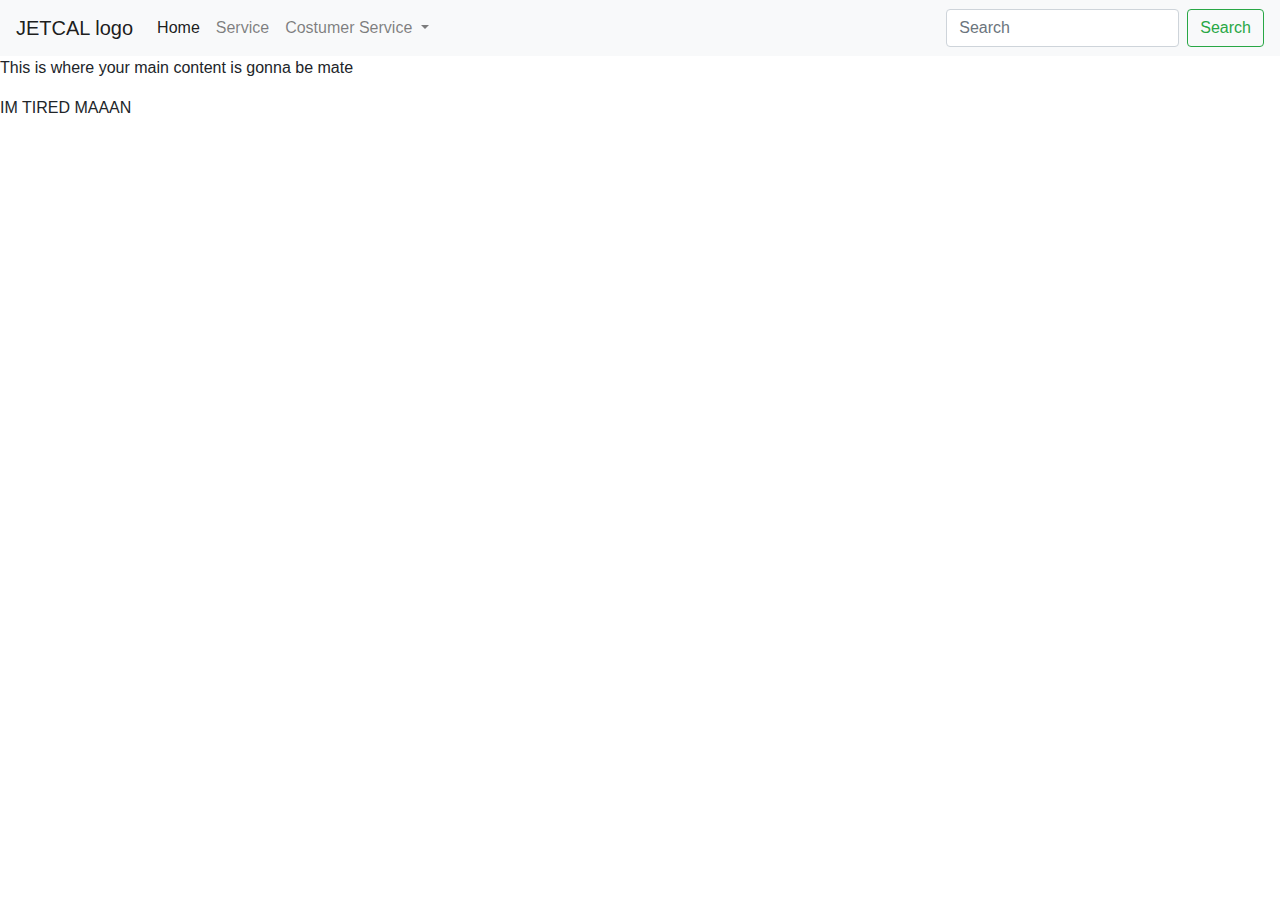
<file: index.html>
<!doctype html>
<html lang="en">
  <head>
    <title>Title</title>
    <!-- Required meta tags -->
    <meta charset="utf-8">
    <meta name="viewport" content="width=device-width, initial-scale=1, shrink-to-fit=no">

    <!-- Bootstrap CSS -->
    <link rel="stylesheet" href="https://stackpath.bootstrapcdn.com/bootstrap/4.3.1/css/bootstrap.min.css" integrity="sha384-ggOyR0iXCbMQv3Xipma34MD+dH/1fQ784/j6cY/iJTQUOhcWr7x9JvoRxT2MZw1T" crossorigin="anonymous">
  </head>
  <body>
    <header>

      <nav class="navbar navbar-expand-lg navbar-light bg-light">
        <a class="navbar-brand" href="#">JETCAL logo</a>
        <button class="navbar-toggler" type="button" data-toggle="collapse" data-target="#navbarSupportedContent" aria-controls="navbarSupportedContent" aria-expanded="false" aria-label="Toggle navigation">
          <span class="navbar-toggler-icon"></span>
        </button>
      
        <div class="collapse navbar-collapse" id="navbarSupportedContent">
          <ul class="navbar-nav mr-auto">
            <li class="nav-item active">
              <a 
                class="nav-link" href="index.html">Home <span class="sr-only">(current)</span>
              </a>
            </li>
            <li class="nav-item">
              <a 
                class="nav-link" href="service.html">Service
              </a>
            </li>
            <li class="nav-item dropdown">
              <a class="nav-link dropdown-toggle" href="#" id="navbarDropdown" role="button" data-toggle="dropdown" aria-haspopup="true" aria-expanded="false">
                Costumer Service
              </a>
              <div class="dropdown-menu" aria-labelledby="navbarDropdown">
                <a 
                  class="dropdown-item" href="faq.html">FAQ
                </a>
                <div class="dropdown-divider"></div>
                <a 
                  class="dropdown-item" href="contactus.html">Contact Us
                </a>
              </div>
            </li>
          </ul>
          <form class="form-inline my-2 my-lg-0">
            <input class="form-control mr-sm-2" type="search" placeholder="Search" aria-label="Search">
            <button 
              class="btn btn-outline-success my-2 my-sm-0" type="submit">Search
            </button>
          </form>
        </div>
      </nav>

  </header>

  <main>
    <p>This is where your main content is gonna be mate</p>
    <p>IM TIRED MAAAN</p>



  </main>
  <footer>


      
  </footer>
    <!-- Optional JavaScript -->
    <!-- jQuery first, then Popper.js, then Bootstrap JS -->
    <script src="https://code.jquery.com/jquery-3.3.1.slim.min.js" integrity="sha384-q8i/X+965DzO0rT7abK41JStQIAqVgRVzpbzo5smXKp4YfRvH+8abtTE1Pi6jizo" crossorigin="anonymous"></script>
    <script src="https://cdnjs.cloudflare.com/ajax/libs/popper.js/1.14.7/umd/popper.min.js" integrity="sha384-UO2eT0CpHqdSJQ6hJty5KVphtPhzWj9WO1clHTMGa3JDZwrnQq4sF86dIHNDz0W1" crossorigin="anonymous"></script>
    <script src="https://stackpath.bootstrapcdn.com/bootstrap/4.3.1/js/bootstrap.min.js" integrity="sha384-JjSmVgyd0p3pXB1rRibZUAYoIIy6OrQ6VrjIEaFf/nJGzIxFDsf4x0xIM+B07jRM" crossorigin="anonymous"></script>
  </body>
</html>
</file>
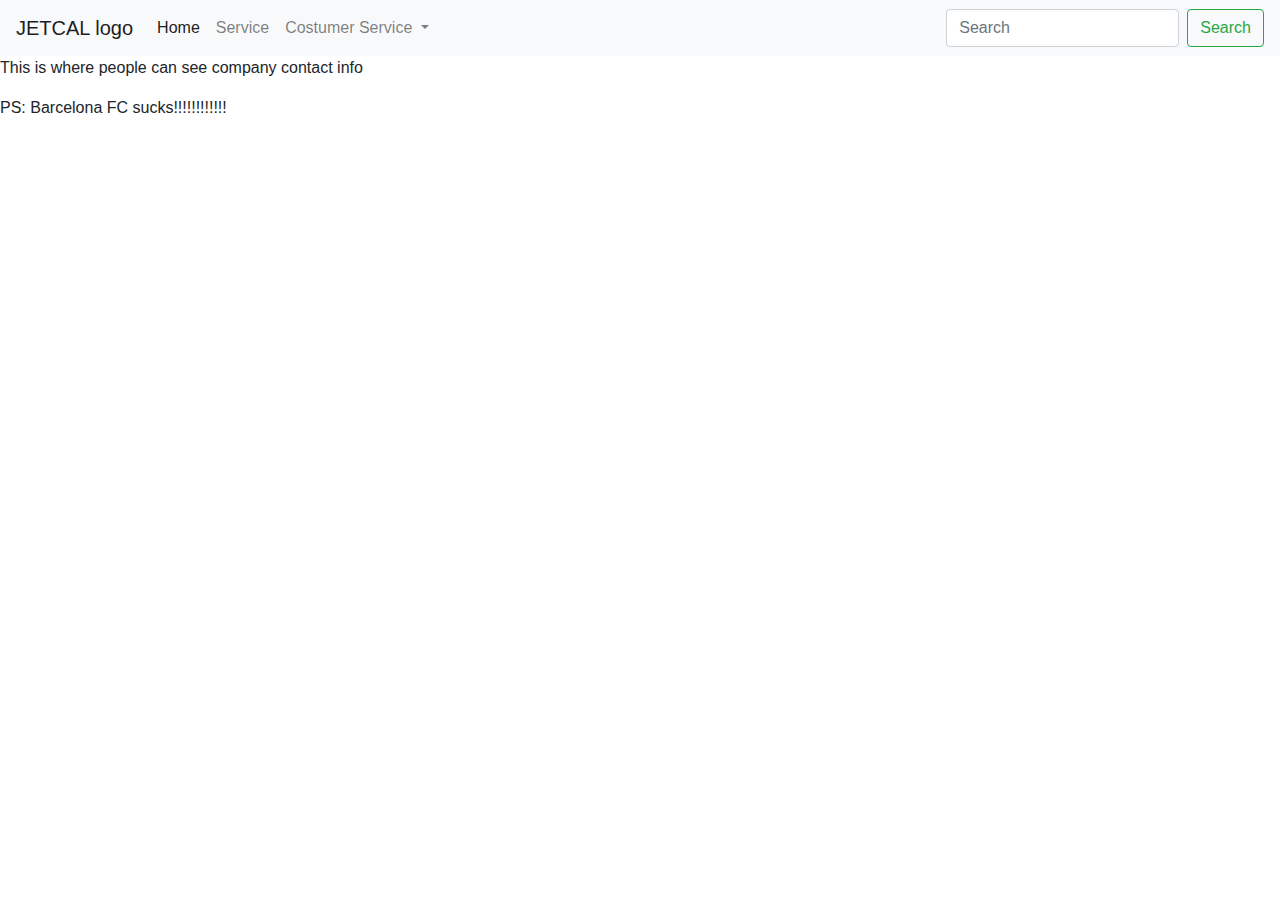
<file: contactus.html>
<!doctype html>
<html lang="en">
  <head>
    <title>Title</title>
    <!-- Required meta tags -->
    <meta charset="utf-8">
    <meta name="viewport" content="width=device-width, initial-scale=1, shrink-to-fit=no">

    <!-- Bootstrap CSS -->
    <link rel="stylesheet" href="https://stackpath.bootstrapcdn.com/bootstrap/4.3.1/css/bootstrap.min.css" integrity="sha384-ggOyR0iXCbMQv3Xipma34MD+dH/1fQ784/j6cY/iJTQUOhcWr7x9JvoRxT2MZw1T" crossorigin="anonymous">
  </head>
  <body>
    <header>

      <nav class="navbar navbar-expand-lg navbar-light bg-light">
        <a class="navbar-brand" href="#">JETCAL logo</a>
        <button class="navbar-toggler" type="button" data-toggle="collapse" data-target="#navbarSupportedContent" aria-controls="navbarSupportedContent" aria-expanded="false" aria-label="Toggle navigation">
          <span class="navbar-toggler-icon"></span>
        </button>
      
        <div class="collapse navbar-collapse" id="navbarSupportedContent">
          <ul class="navbar-nav mr-auto">
            <li class="nav-item active">
              <a class="nav-link" href="index.html">Home <span class="sr-only">(current)</span></a>
            </li>
            <li class="nav-item">
              <a class="nav-link" href="service.html">Service</a>
            </li>
            <li class="nav-item dropdown">
              <a class="nav-link dropdown-toggle" href="#" id="navbarDropdown" role="button" data-toggle="dropdown" aria-haspopup="true" aria-expanded="false">
                Costumer Service
              </a>
              <div class="dropdown-menu" aria-labelledby="navbarDropdown">
                <a class="dropdown-item" href="faq.html">FAQ</a>
                <div class="dropdown-divider"></div>
                <a class="dropdown-item" href="contactus.html">Contact Us</a>
              </div>
            </li>
          </ul>
          <form class="form-inline my-2 my-lg-0">
            <input class="form-control mr-sm-2" type="search" placeholder="Search" aria-label="Search">
            <button class="btn btn-outline-success my-2 my-sm-0" type="submit">Search</button>
          </form>
        </div>
      </nav>

  </header>

  <main>
    <p>This is where people can see company contact info</p>
    <p>PS: Barcelona FC sucks!!!!!!!!!!!!</p>



  </main>
  <footer>


      
  </footer>
    <!-- Optional JavaScript -->
    <!-- jQuery first, then Popper.js, then Bootstrap JS -->
    <script src="https://code.jquery.com/jquery-3.3.1.slim.min.js" integrity="sha384-q8i/X+965DzO0rT7abK41JStQIAqVgRVzpbzo5smXKp4YfRvH+8abtTE1Pi6jizo" crossorigin="anonymous"></script>
    <script src="https://cdnjs.cloudflare.com/ajax/libs/popper.js/1.14.7/umd/popper.min.js" integrity="sha384-UO2eT0CpHqdSJQ6hJty5KVphtPhzWj9WO1clHTMGa3JDZwrnQq4sF86dIHNDz0W1" crossorigin="anonymous"></script>
    <script src="https://stackpath.bootstrapcdn.com/bootstrap/4.3.1/js/bootstrap.min.js" integrity="sha384-JjSmVgyd0p3pXB1rRibZUAYoIIy6OrQ6VrjIEaFf/nJGzIxFDsf4x0xIM+B07jRM" crossorigin="anonymous"></script>
  </body>
</html>
</file>
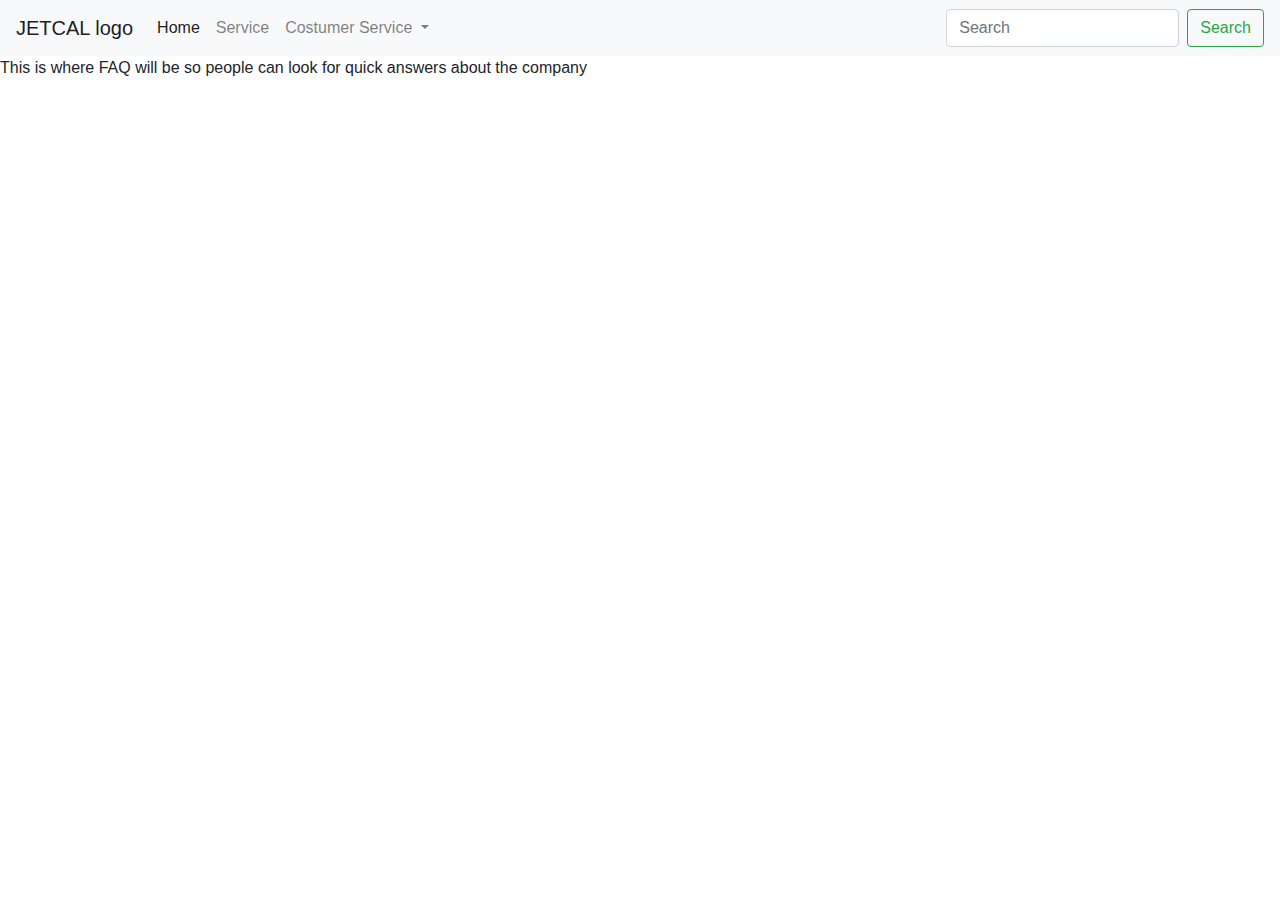
<file: faq.html>
<!doctype html>
<html lang="en">
  <head>
    <title>Title</title>
    <!-- Required meta tags -->
    <meta charset="utf-8">
    <meta name="viewport" content="width=device-width, initial-scale=1, shrink-to-fit=no">

    <!-- Bootstrap CSS -->
    <link rel="stylesheet" href="https://stackpath.bootstrapcdn.com/bootstrap/4.3.1/css/bootstrap.min.css" integrity="sha384-ggOyR0iXCbMQv3Xipma34MD+dH/1fQ784/j6cY/iJTQUOhcWr7x9JvoRxT2MZw1T" crossorigin="anonymous">
  </head>
  <body>
    <header>

      <nav class="navbar navbar-expand-lg navbar-light bg-light">
        <a class="navbar-brand" href="#">JETCAL logo</a>
        <button class="navbar-toggler" type="button" data-toggle="collapse" data-target="#navbarSupportedContent" aria-controls="navbarSupportedContent" aria-expanded="false" aria-label="Toggle navigation">
          <span class="navbar-toggler-icon"></span>
        </button>
      
        <div class="collapse navbar-collapse" id="navbarSupportedContent">
          <ul class="navbar-nav mr-auto">
            <li class="nav-item active">
              <a class="nav-link" href="index.html">Home <span class="sr-only">(current)</span></a>
            </li>
            <li class="nav-item">
              <a class="nav-link" href="service.html">Service</a>
            </li>
            <li class="nav-item dropdown">
              <a class="nav-link dropdown-toggle" href="#" id="navbarDropdown" role="button" data-toggle="dropdown" aria-haspopup="true" aria-expanded="false">
                Costumer Service
              </a>
              <div class="dropdown-menu" aria-labelledby="navbarDropdown">
                <a class="dropdown-item" href="faq.html">FAQ</a>
                <div class="dropdown-divider"></div>
                <a class="dropdown-item" href="contactus.html">Contact Us</a>
              </div>
            </li>
          </ul>
          <form class="form-inline my-2 my-lg-0">
            <input class="form-control mr-sm-2" type="search" placeholder="Search" aria-label="Search">
            <button class="btn btn-outline-success my-2 my-sm-0" type="submit">Search</button>
          </form>
        </div>
      </nav>

  </header>

  <main>
    <p>This is where FAQ will be so people can look for quick answers about the company</p>



  </main>
  <footer>


      
  </footer>
    <!-- Optional JavaScript -->
    <!-- jQuery first, then Popper.js, then Bootstrap JS -->
    <script src="https://code.jquery.com/jquery-3.3.1.slim.min.js" integrity="sha384-q8i/X+965DzO0rT7abK41JStQIAqVgRVzpbzo5smXKp4YfRvH+8abtTE1Pi6jizo" crossorigin="anonymous"></script>
    <script src="https://cdnjs.cloudflare.com/ajax/libs/popper.js/1.14.7/umd/popper.min.js" integrity="sha384-UO2eT0CpHqdSJQ6hJty5KVphtPhzWj9WO1clHTMGa3JDZwrnQq4sF86dIHNDz0W1" crossorigin="anonymous"></script>
    <script src="https://stackpath.bootstrapcdn.com/bootstrap/4.3.1/js/bootstrap.min.js" integrity="sha384-JjSmVgyd0p3pXB1rRibZUAYoIIy6OrQ6VrjIEaFf/nJGzIxFDsf4x0xIM+B07jRM" crossorigin="anonymous"></script>
  </body>
</html>
</file>
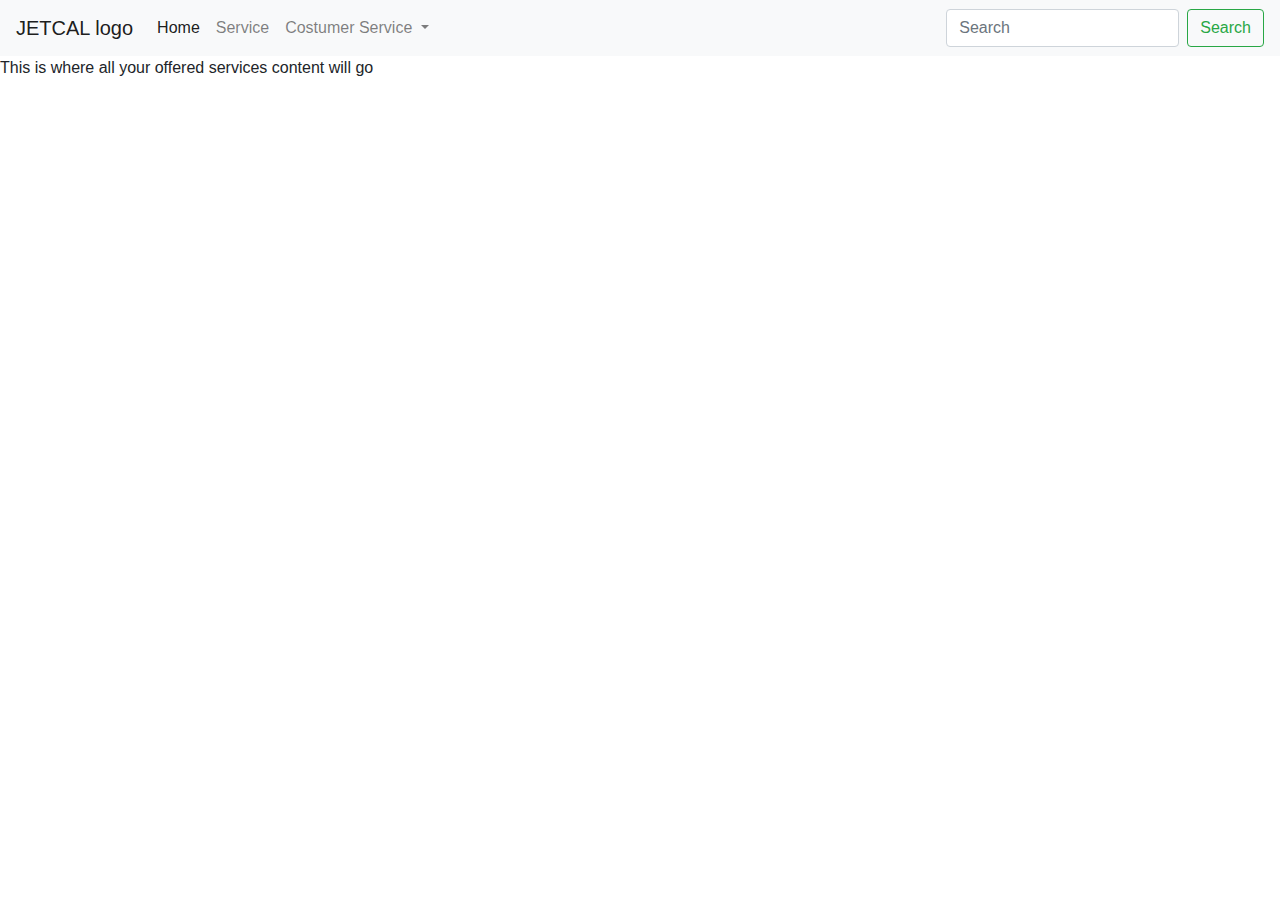
<file: service.html>
<!doctype html>
<html lang="en">
  <head>
    <title>Title</title>
    <!-- Required meta tags -->
    <meta charset="utf-8">
    <meta name="viewport" content="width=device-width, initial-scale=1, shrink-to-fit=no">

    <!-- Bootstrap CSS -->
    <link rel="stylesheet" href="https://stackpath.bootstrapcdn.com/bootstrap/4.3.1/css/bootstrap.min.css" integrity="sha384-ggOyR0iXCbMQv3Xipma34MD+dH/1fQ784/j6cY/iJTQUOhcWr7x9JvoRxT2MZw1T" crossorigin="anonymous">
  </head>
  <body>
    <header>

      <nav class="navbar navbar-expand-lg navbar-light bg-light">
        <a class="navbar-brand" href="#">JETCAL logo</a>
        <button class="navbar-toggler" type="button" data-toggle="collapse" data-target="#navbarSupportedContent" aria-controls="navbarSupportedContent" aria-expanded="false" aria-label="Toggle navigation">
          <span class="navbar-toggler-icon"></span>
        </button>
      
        <div class="collapse navbar-collapse" id="navbarSupportedContent">
          <ul class="navbar-nav mr-auto">
            <li class="nav-item active">
              <a class="nav-link" href="index.html">Home <span class="sr-only">(current)</span></a>
            </li>
            <li class="nav-item">
              <a class="nav-link" href="service.html">Service</a>
            </li>
            <li class="nav-item dropdown">
              <a class="nav-link dropdown-toggle" href="#" id="navbarDropdown" role="button" data-toggle="dropdown" aria-haspopup="true" aria-expanded="false">
                Costumer Service
              </a>
              <div class="dropdown-menu" aria-labelledby="navbarDropdown">
                <a class="dropdown-item" href="faq.html">FAQ</a>
                <div class="dropdown-divider"></div>
                <a class="dropdown-item" href="contactus.html">Contact Us</a>
              </div>
            </li>
          </ul>
          <form class="form-inline my-2 my-lg-0">
            <input class="form-control mr-sm-2" type="search" placeholder="Search" aria-label="Search">
            <button class="btn btn-outline-success my-2 my-sm-0" type="submit">Search</button>
          </form>
        </div>
      </nav>

  </header>

  <main>
    <p>This is where all your offered services content will go</p>
    



  </main>
  <footer>


      
  </footer>
    <!-- Optional JavaScript -->
    <!-- jQuery first, then Popper.js, then Bootstrap JS -->
    <script src="https://code.jquery.com/jquery-3.3.1.slim.min.js" integrity="sha384-q8i/X+965DzO0rT7abK41JStQIAqVgRVzpbzo5smXKp4YfRvH+8abtTE1Pi6jizo" crossorigin="anonymous"></script>
    <script src="https://cdnjs.cloudflare.com/ajax/libs/popper.js/1.14.7/umd/popper.min.js" integrity="sha384-UO2eT0CpHqdSJQ6hJty5KVphtPhzWj9WO1clHTMGa3JDZwrnQq4sF86dIHNDz0W1" crossorigin="anonymous"></script>
    <script src="https://stackpath.bootstrapcdn.com/bootstrap/4.3.1/js/bootstrap.min.js" integrity="sha384-JjSmVgyd0p3pXB1rRibZUAYoIIy6OrQ6VrjIEaFf/nJGzIxFDsf4x0xIM+B07jRM" crossorigin="anonymous"></script>
  </body>
</html>
</file>
